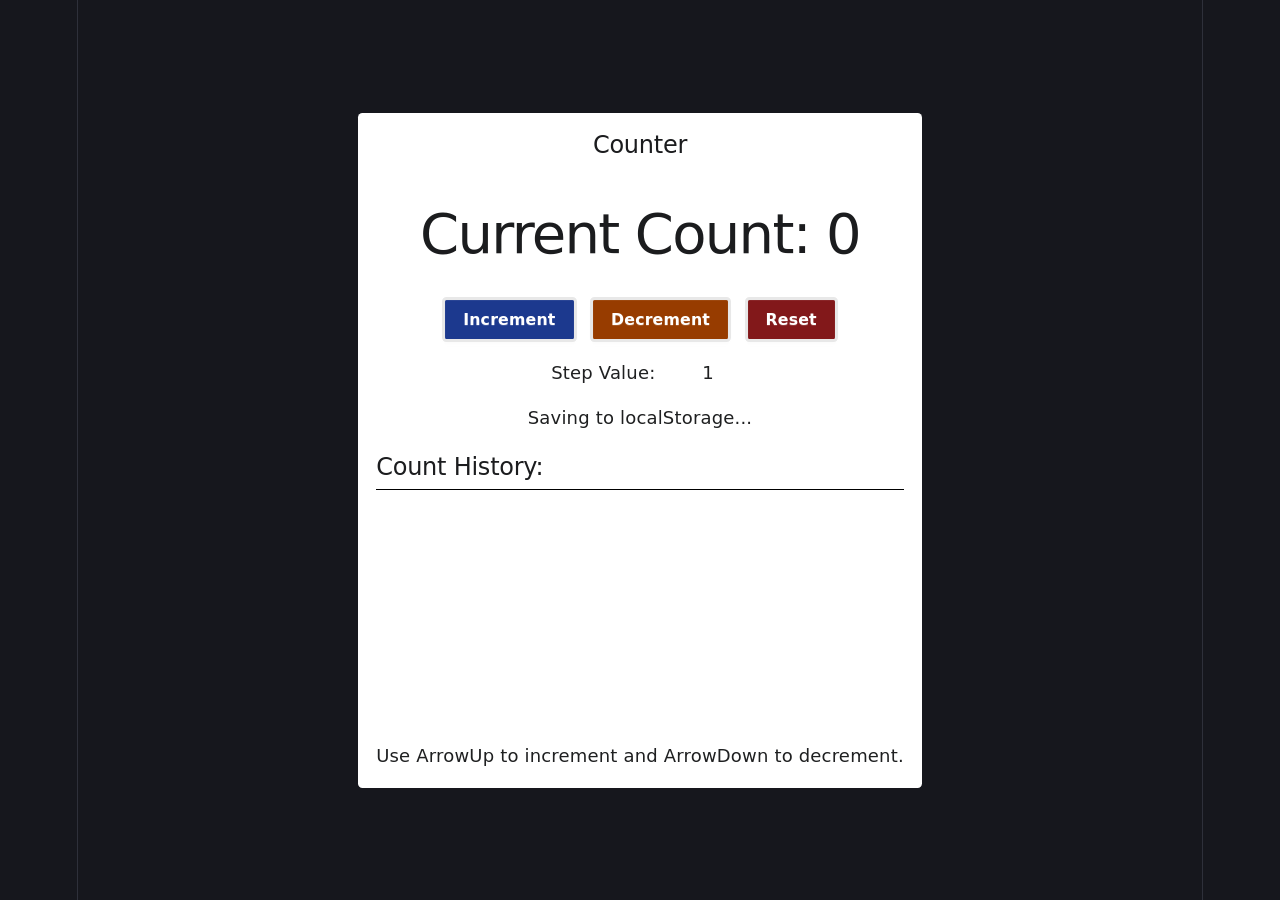
<file: docs/index.html>
<!doctype html>
<html lang="en">
  <head>
    <meta charset="UTF-8" />
    <link rel="icon" type="image/svg+xml" href="./favicon.svg" />
    <meta name="viewport" content="width=device-width, initial-scale=1.0" />
    <title>lab10.1-ReactCounter</title>
    <script type="module" crossorigin src="./assets/index-BnK2YmvG.js"></script>
    <link rel="stylesheet" crossorigin href="./assets/index-C5OAxjuX.css">
  </head>
  <body>
    <div id="root"></div>
  </body>
</html>
</file>
